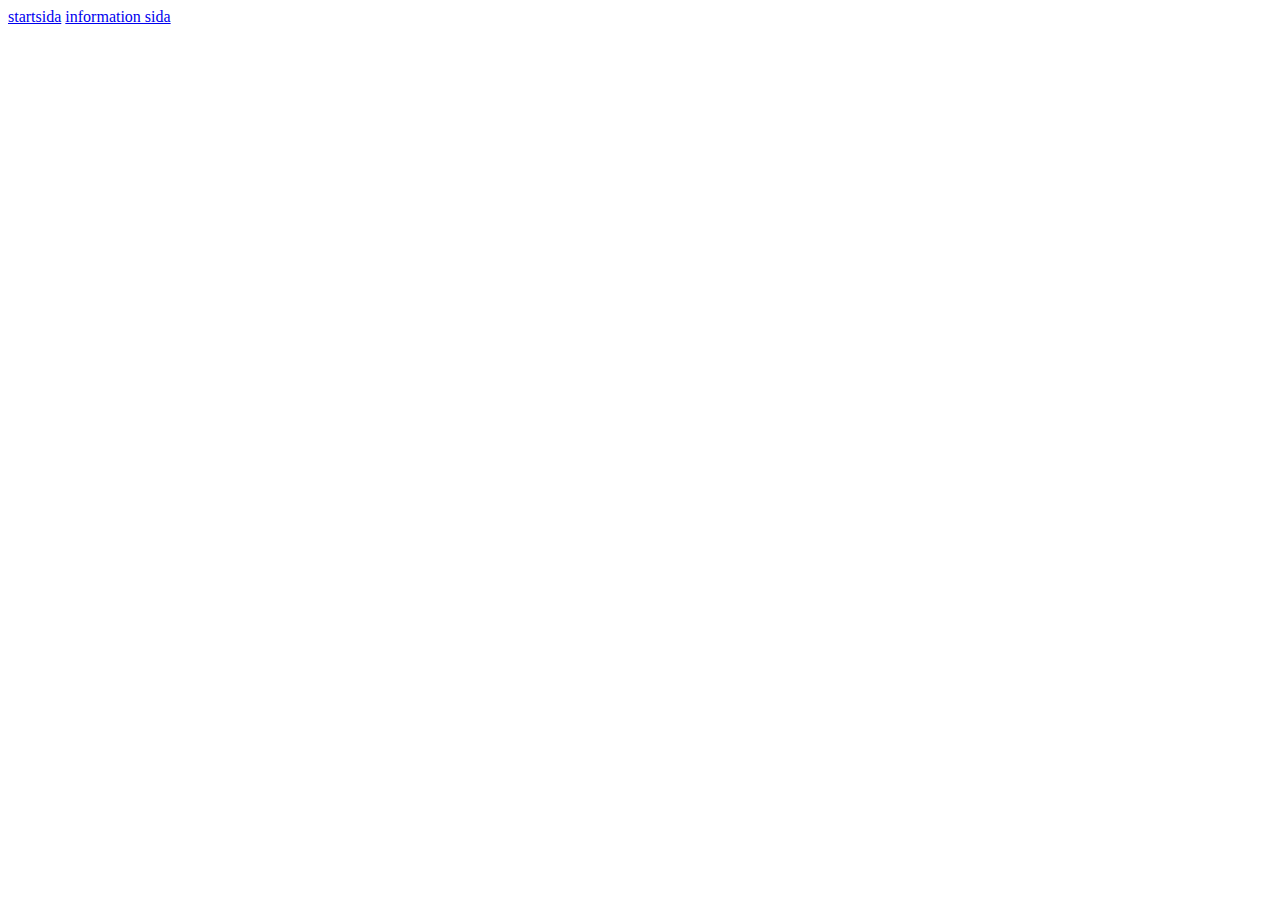
<file: search.html>
<!DOCTYPE html>
<html lang="sv">
<head>
    <meta charset="UTF-8">
    <meta http-equiv="X-UA-Compatible" content="IE=edge">
    <meta name="viewport" content="width=device-width, initial-scale=1.0">
    <title>Document</title>
</head>
<body>
    <a href="index.html">startsida</a>
    <a href="information.html">information sida</a>
</body>
</html>
</file>
